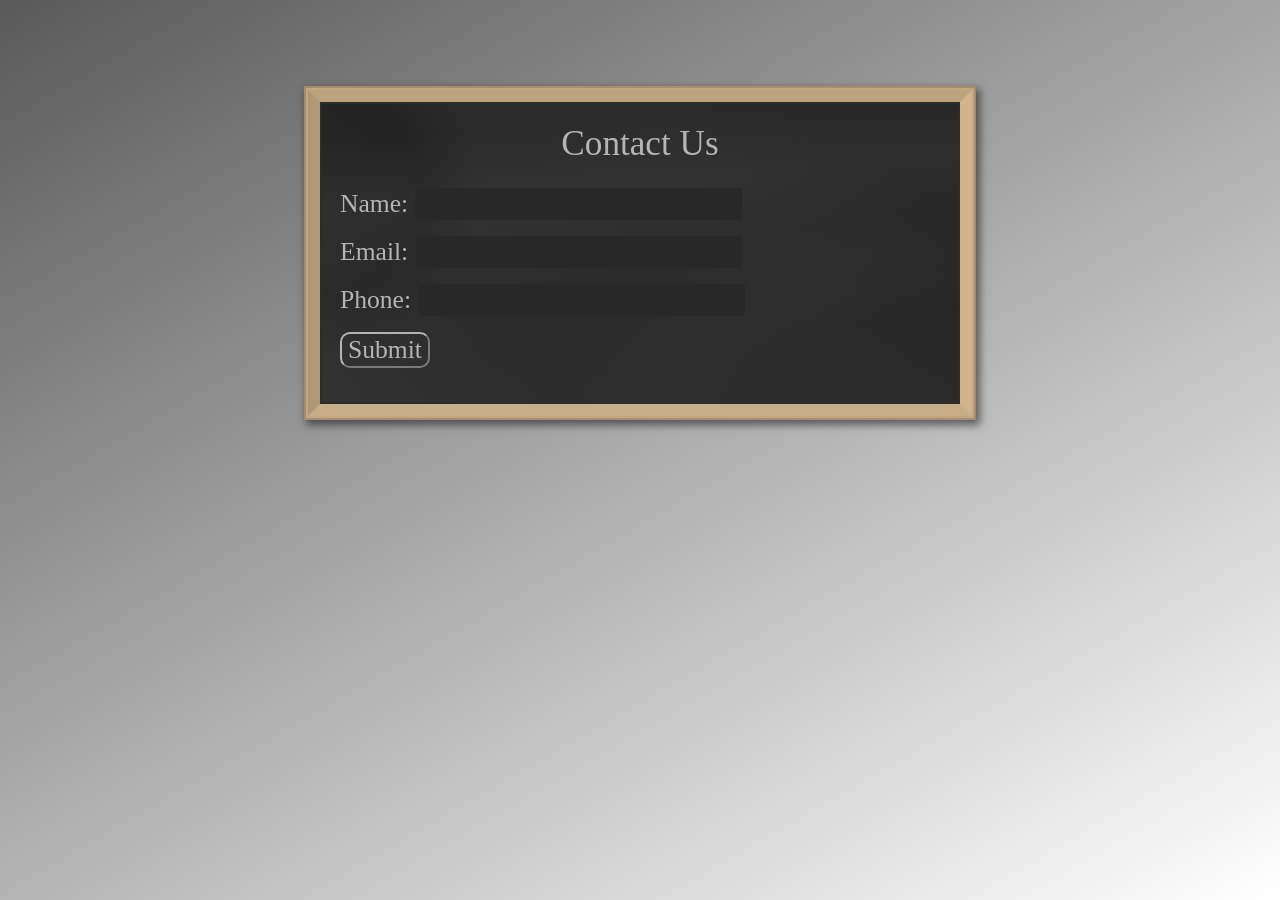
<file: index.html>
<!DOCTYPE html>
<html lang="en">
<head>
    <meta charset="UTF-8">
    <meta name="viewport" content="width=device-width, initial-scale=1.0">
    <title>Document</title>
    <link rel="stylesheet" href="style.css">
</head>
<body>
    <div class="shade" id="form">
		<div class="blackboard">
				<div class="form" >
						<p>
								<label>Name: </label>
								<input id="name" type="text" />
						</p>
						<p>
								<label>Email: </label>
								<input id="email" type="text" />
						</p>
						<p>
								<label>Phone: </label>
								<input id="phone" type="tel" />
						</p>
						<!-- <p>
								<label>Subject: </label>
								<input type="text" />
						</p>
						 -->
						<p class="wipeout">
								<button onclick="getDetails()" type="submit">Submit</button>
						</p>
				</div>
		</div>
</div>


<div id="myCard">

</div>

    <script src="app.js"></script>
</body>
</html>
</file>
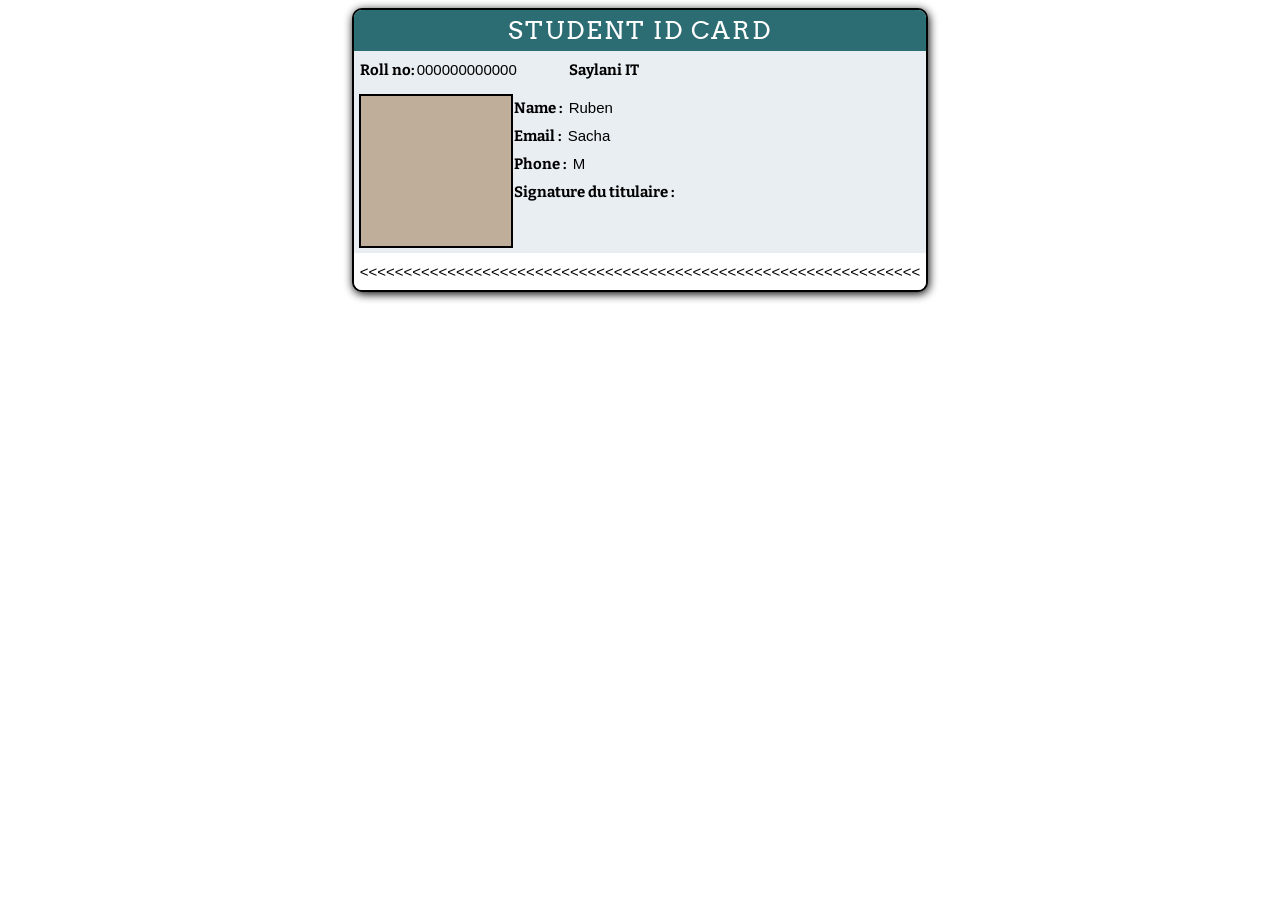
<file: card.html>
<!DOCTYPE html>
<html lang="en">
<head>
    <meta charset="UTF-8">
    <meta name="viewport" content="width=device-width, initial-scale=1.0">
    <title>Document</title>
    <style>
       @import url('https://fonts.googleapis.com/css?family=Bitter|Arvo|ato&display=swap');

body {
  background-image: url(https://mangetoica.com/gallery_images/homepage/background-mosaiques//bg.png);
  display: flex;
}

h1,h2,p{
  margin: 0;
}

h1{
  font-family: 'Arvo', serif;
  font-weight: lighter;
  font-size: 25px;
}

.cardtitle {
  font-family: 'Bitter', serif;
  font-weight: bold;
}

p {
  font-family: 'Lato', sans-serif;
  display: inline-block;
  margin: 5px 1px;
  font-size: 15px;
}

#card {
  border: solid 2px #000;
  border-radius: 10px;
  box-shadow: 1px 2px 10px #000;
  background-color: #E9EEF2;
  margin: auto;
}

#card-title {
  padding: 5px;
  color: #fff;
  letter-spacing: 2px;
  text-align: center;
  text-transform: uppercase;
  background-color: #2C6C73;
  border-top-left-radius: 8px;
  border-top-right-radius: 8px;
}

#card-id {
  padding: 5px;
  display: flex;
}

#card-number{
  display: inherit;
  margin-right: 50px;
}

#card-information {
  display: flex;
  padding: 5px;
}

#card-photo {
  background: url(https://www.habbo.fr/habbo-imaging/avatarimage?hb=image&user=null&headonly=0&direction=3&head_direction=3&action=&gesture=&size=l) no-repeat, #BFAE99;
  background-position: center;
  background-repeat: none;
  border: solid 2px #000;
  height: 150px;
  width: 150px;
}

#card-detail {
  display: flex;
  
}

.card-box {
  margin-right: 20px;
}

#cardsign {
  background: no-repeat url(https://fontmeme.com/permalink/200329/2719511201202ec68d51bbc66ea58d25.png);
  background-position: center;
  height: 38px;
  width: 350px;
}

#card-code {
  padding: 5px;
  background-color: #fff;
  border-bottom-left-radius: 8px;
  border-bottom-right-radius: 8px;
}
 
    </style>
</head>
<body>
    <div id="card">
    <div id="card-title" class="id-card">
      <h1>Student ID Card</h1>
    </div>
    <div id="card-id">
      <div id="card-number">
        <p class="cardtitle">Roll no:</p>
        <p>000000000000</p>
      </div>
        <p class="cardtitle">Saylani IT</p>
    </div>
    <div id="card-information">
      <div id="card-photo"></div>
      <div id="card-text">
      <div id="card-name">
        <div class="card-box"></div>
        <p class="cardtitle">Name :</p>
        <p>Ruben</p>
        <div class="card-box"></div>
        <p class="cardtitle">Email :</p>
        <p>Sacha</p>
      </div>
      <div id="card-detail">
        <div class="card-box">
          <p class="cardtitle">Phone :</p>
          <p>M</p>
        </div>
      </div>
      <div id="card-sign">
        <p class="cardtitle">Signature du titulaire :</p>
        <div id="cardsign"></div>
      </div> 
      </div>
    </div>
    <div id="card-code">
      <p>
        <<<<<<<<<<<<<<<<<<<<<<<<<<<<<<<<<<<<<<<<<<<<<<<<<<<<<<<<<<<<<<<<
      </p>
    </div>
  </div>
</body>
</html>
</file>
<file: style.css>
html {
		height: 100%;
}
body {
		height: 100%;
		background: url(https://images.unsplash.com/photo-1617713965103-9fda56c89fad?crop=entropy&cs=srgb&fm=jpg&ixid=M3wzMjM4NDZ8MHwxfHJhbmRvbXx8fHx8fHx8fDE3ODY5ODc3OTl8&ixlib=rb-4.1.0&q=85) center center no-repeat;
		background-size: cover;
}

.shade {
		overflow: auto;
		position: absolute;
		top: 0;
		left: 0;
		bottom: 0;
		right: 0;
		background-image: linear-gradient( 150deg, rgba(0, 0, 0, 0.65), transparent);
}

.blackboard {
		position: relative;
		width: 640px;
		margin: 7% auto;
		border: tan solid 12px;
		border-top: #bda27e solid 12px;
		border-left: #b19876 solid 12px;
		border-bottom: #c9ad86 solid 12px;
		box-shadow: 0px 0px 6px 5px rgba(58, 18, 13, 0), 0px 0px 0px 2px #c2a782, 0px 0px 0px 4px #a58e6f, 3px 4px 8px 5px rgba(0, 0, 0, 0.5);
		background-image: radial-gradient( circle at left 30%, rgba(34, 34, 34, 0.3), rgba(34, 34, 34, 0.3) 80px, rgba(34, 34, 34, 0.5) 100px, rgba(51, 51, 51, 0.5) 160px, rgba(51, 51, 51, 0.5)), linear-gradient( 215deg, transparent, transparent 100px, #222 260px, #222 320px, transparent), radial-gradient( circle at right, #111, rgba(51, 51, 51, 1));
		background-color: #333;
}

.blackboard:before {
		box-sizing: border-box;
		display: block;
		position: absolute;
		width: 100%;
		height: 100%;
		background-image: linear-gradient( 175deg, transparent, transparent 40px, rgba(120, 120, 120, 0.1) 100px, rgba(120, 120, 120, 0.1) 110px, transparent 220px, transparent), linear-gradient( 200deg, transparent 80%, rgba(50, 50, 50, 0.3)), radial-gradient( ellipse at right bottom, transparent, transparent 200px, rgba(80, 80, 80, 0.1) 260px, rgba(80, 80, 80, 0.1) 320px, transparent 400px, transparent);
		border: #2c2c2c solid 2px;
		content: "Contact Us";
		font-family: 'Permanent Marker', cursive;
		font-size: 2.2em;
		color: rgba(238, 238, 238, 0.7);
		text-align: center;
		padding-top: 20px;
}

.form {
		padding: 70px 20px 20px;
}

p {
		position: relative;
		margin-bottom: 1em;
}

label {
		vertical-align: middle;
		font-family: 'Permanent Marker', cursive;
		font-size: 1.6em;
		color: rgba(238, 238, 238, 0.7);
}

p:nth-of-type(5) > label {
		vertical-align: top;
}

input,
textarea {
		vertical-align: middle;
		padding-left: 10px;
		background-color: #292929;
		border: none;
		font-family: 'Permanent Marker', cursive;
		font-size: 1.6em;
		color: rgba(238, 238, 238, 0.8);
		line-height: .6em;
		outline: none;
}

textarea {
		height: 120px;
		font-size: 1.4em;
		line-height: 1em;
		resize: none;
}

input[type="submit"] {
		cursor: pointer;
		color: rgba(238, 238, 238, 0.7);
		line-height: 1em;
		padding: 0;
		
}

input:focus {
		background: #292929;
		color: white;
}

::-moz-selection {
		background: #292929;
		color: rgba(238, 238, 238, 0.2);
		text-shadow: none;
}

::selection {
		background: rgba(238, 238, 238, 0.4);
		color: rgba(238, 238, 238, 0.3);
		text-shadow: none;
}
button {
    font-family: 'Permanent Marker', cursive;
	font-size: 1.6em;
	color: rgba(238, 238, 238, 0.7);
	background-color: transparent;
	border-color:  rgba(238, 238, 238, 0.7);
	outline: rgba(238, 238, 238, 0.7);
	border-radius: 10px;
}
button:hover{
	cursor: pointer;
}

body {
    margin:0px;
  }
  .id-card-wrapper {
    height: 100vh;
    width:100%;
    background-color: #091214;
    display: flex;
  }
  .id-card {
    flex-basis: 100%;
    max-width: 30em;
    border: 1px solid rgb(97, 245, 245);
    margin: auto;
    color: #fff;
    padding: 1em;
    background-color: #0A2129;
    box-shadow: 0px 0px 3px 1px #12a0a0, inset 0px 0px 3px 1px #12a0a0;
  }
  
  .profile-row {
    display: flex;
  }
  .profile-row .dp {
    flex-basis: 33.3%;
    position: relative;
    margin: 24px;
    align-self: center;
  }
  .profile-row .desc {
    flex-basis: 66.6%;
  }
  
  .profile-row .dp img {
    max-width: 100%;
    border-radius: 50%;
    display: block;
    box-shadow: 0px 0px 4px 3px #12a0a0;
  }
  .profile-row .desc {
    padding: 1em;
  }
  
  .profile-row .dp .dp-arc-inner {
    position: absolute;
    width: 100%;
    height: 100%;
    border: 6px solid transparent;
    border-top-color: #0AE0DF;
    border-radius: 50%;
    top: -6px;
    left: -6px;
  
    animation-duration: 2s;
    animation-name: rotate-clock;
    animation-iteration-count: infinite;
    animation-timing-function: linear;
  }
  @keyframes rotate-clock {
    from {
      transform: rotate(0deg);
    }
    to {
      transform: rotate(360deg);
    }
  }
  .profile-row .dp .dp-arc-outer {
    position: absolute;
    width: calc(100% + 20px);
    height: calc(100% + 20px);
    border: 6px solid transparent;
    border-bottom-color: #0AE0DF;
    border-radius: 50%;
    top: -16px;
    left: -16px;
  
    animation-duration: 2s;
    animation-name: rotate-anticlock;
    animation-iteration-count: infinite;
    animation-timing-function: linear;
  }
  @keyframes rotate-anticlock {
    from {
      transform: rotate(0deg);
    }
    to {
      transform: rotate(-360deg);
    }
  }
  
  .profile-row .desc {
    font-family: 'Orbitron', sans-serif;
    color: #ecfcfb;
    text-shadow: 0px 0px 4px #12a0a0;
    letter-spacing: 1px;
  }
  .profile-row .desc h1 {
    margin: 0px;
  }
</file>
